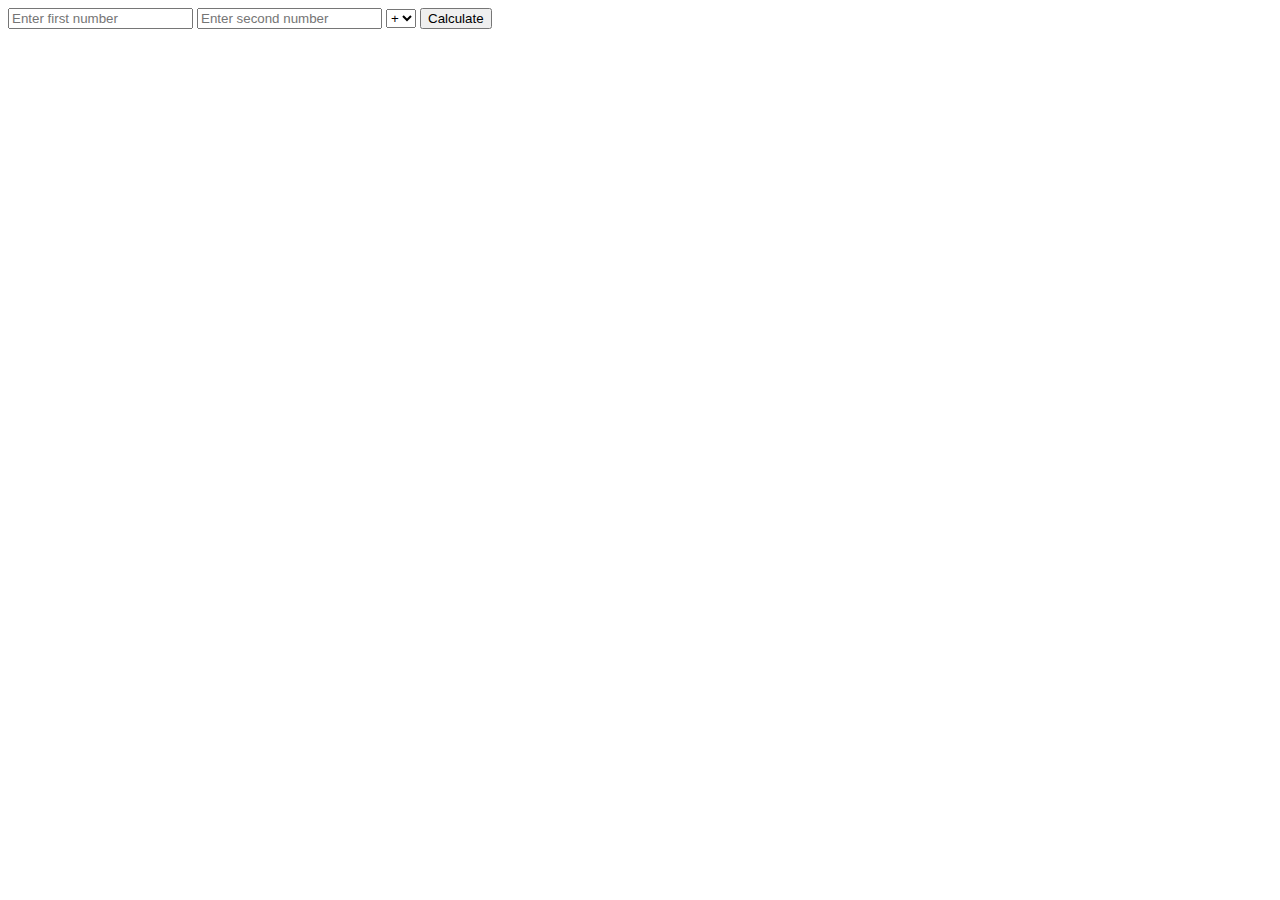
<file: Calculator/index.html>
<!DOCTYPE html>
<html lang="en">
<head>
    <meta charset="UTF-8">
    <meta http-equiv="X-UA-Compatible" content="IE=edge">
    <meta name="viewport" content="width=device-width, initial-scale=1.0">
    <title>Simple Calculator</title>
</head>
<body>
     <div class="calculator">
      <input type="text" id="num1" placeholder="Enter first number">
      <input type="text" id="num2" placeholder="Enter second number">
      <select id="operator">
        <option value="+">+</option>
        <option value="-">-</option>
        <option value="*">*</option>
        <option value="/">/</option>
      </select>
      <button onclick="calculate()">Calculate</button>
      <p id="result"></p>
    </div>
</body>
<script src="./script.js"></script>
</html>
</file>
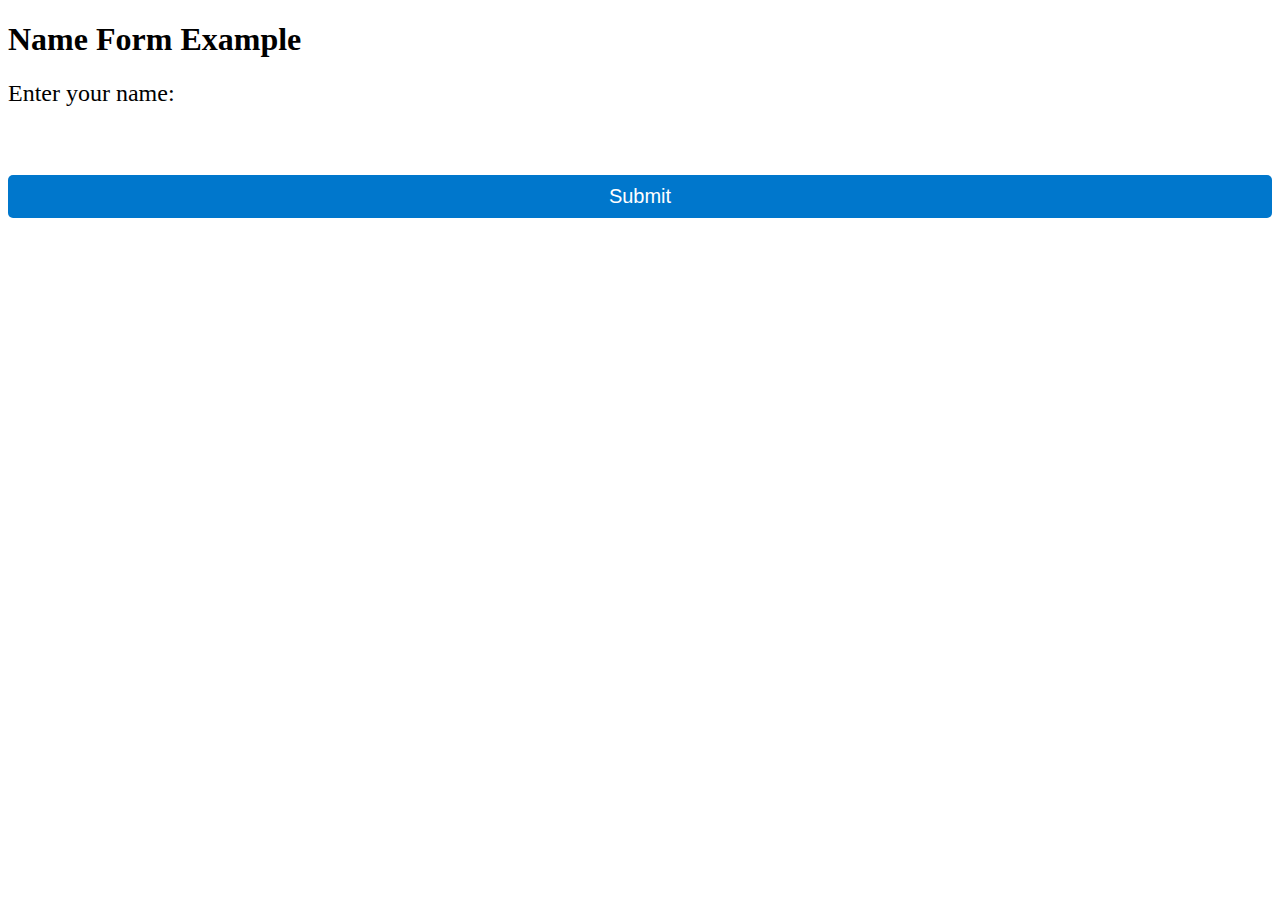
<file: Capitalize/index.html>
<!DOCTYPE html>
<html lang="en">
<head>
    <meta charset="UTF-8">
    <meta http-equiv="X-UA-Compatible" content="IE=edge">
    <meta name="viewport" content="width=device-width, initial-scale=1.0">
    <title>Document</title>
    <link rel="stylesheet" href="./style.css">
</head>
<body>
    <h1>Name Form Example</h1>
	<form>
		<label for="name">Enter your name:</label>
		<input type="text" id="name" name="name">
		<button type="button" id="submit">Submit</button>
	</form>
	<p id="result"></p>

</body>
<script src="./script.js"></script>
</html>
</file>
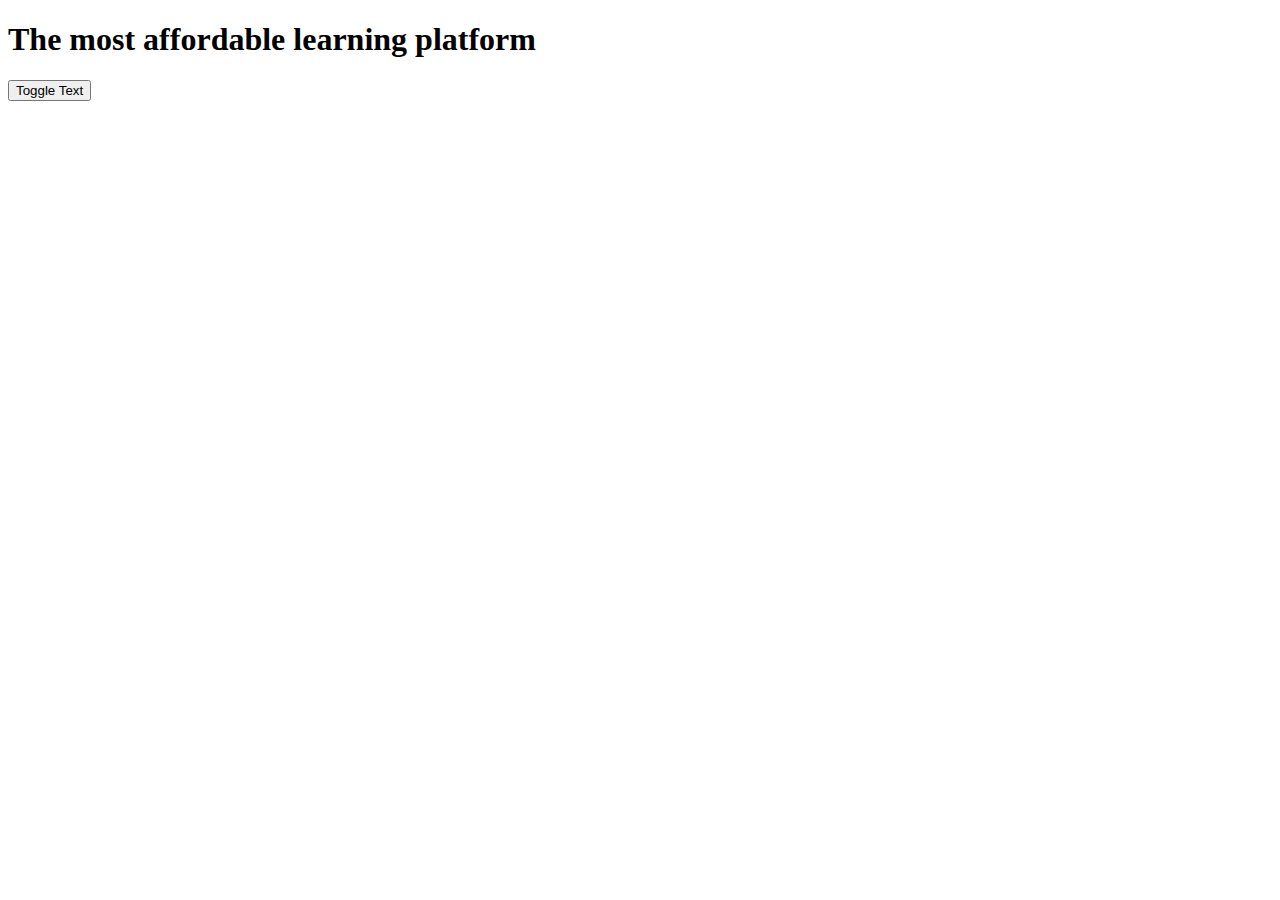
<file: Change Text on Button click/index.html>
<!DOCTYPE html>
<html>
<head>
	<title>Change Text on Button Click</title>
	<script>
		function changeText() {
			var heading = document.getElementById("heading");
			if (heading.innerHTML === "The most affordable learning platform") {
				heading.innerHTML = "PW Skills";
			} else {
				heading.innerHTML = "The most affordable learning platform";
			}
		}
	</script>
</head>
<body>
	<h1 id="heading">The most affordable learning platform</h1>
	<button onclick="changeText()">Toggle Text</button>
</body>
</html>
</file>
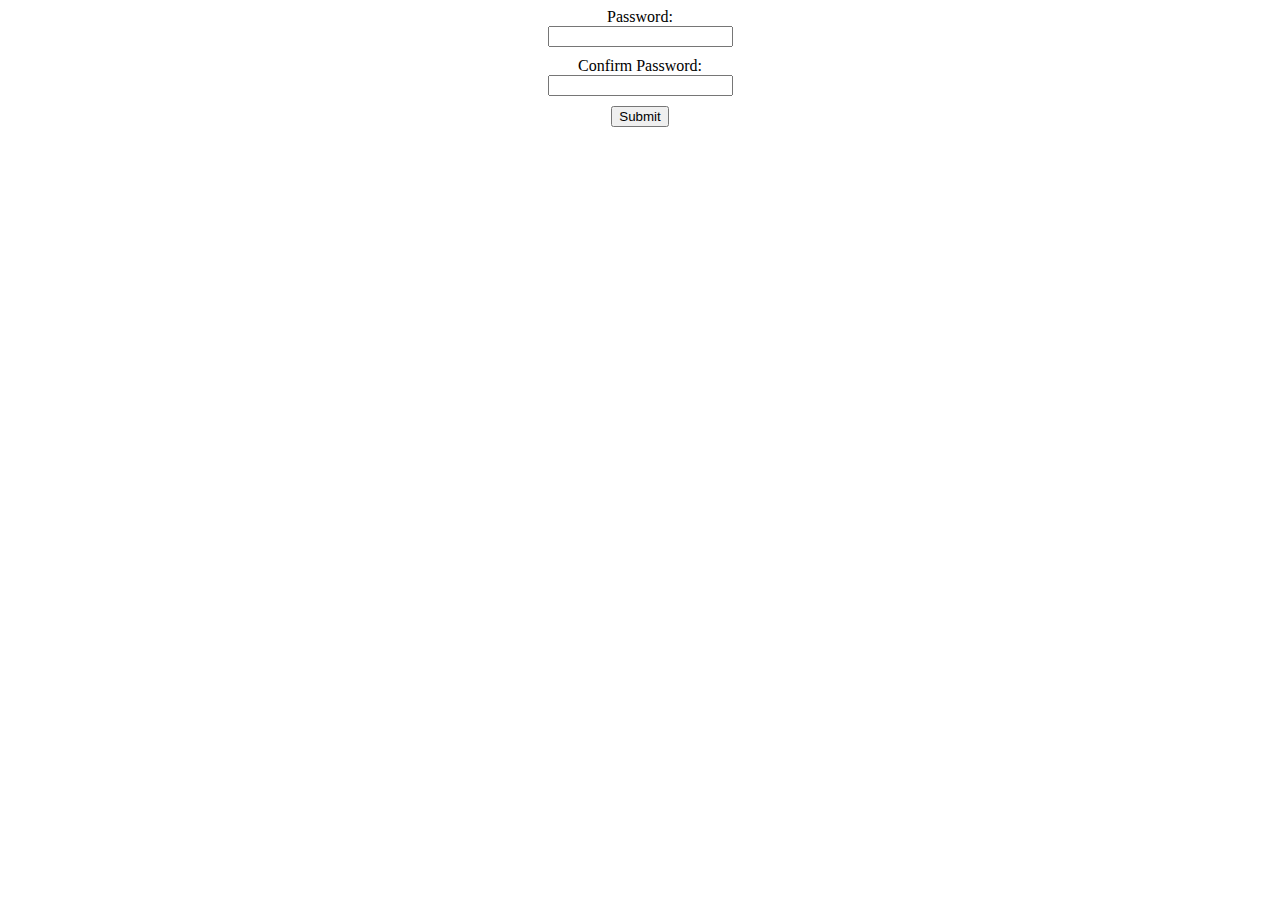
<file: password validation/index.html>
<!DOCTYPE html>
<html lang="en">
<head>
    <meta charset="UTF-8">
    <meta http-equiv="X-UA-Compatible" content="IE=edge">
    <meta name="viewport" content="width=device-width, initial-scale=1.0">
    <title>Document</title>
    <link rel="stylesheet" href="./style.css">
</head>
<body>
    <form onsubmit="validatePassword(event)">
		<label for="password">Password:</label>
		<input type="password" id="password" required>
		<label for="confirm-password">Confirm Password:</label>
		<input type="password" id="confirm-password" required>
		<button type="submit">Submit</button>
	</form>
	
</body>
<script src="./script.js"></script>
</html>
</file>
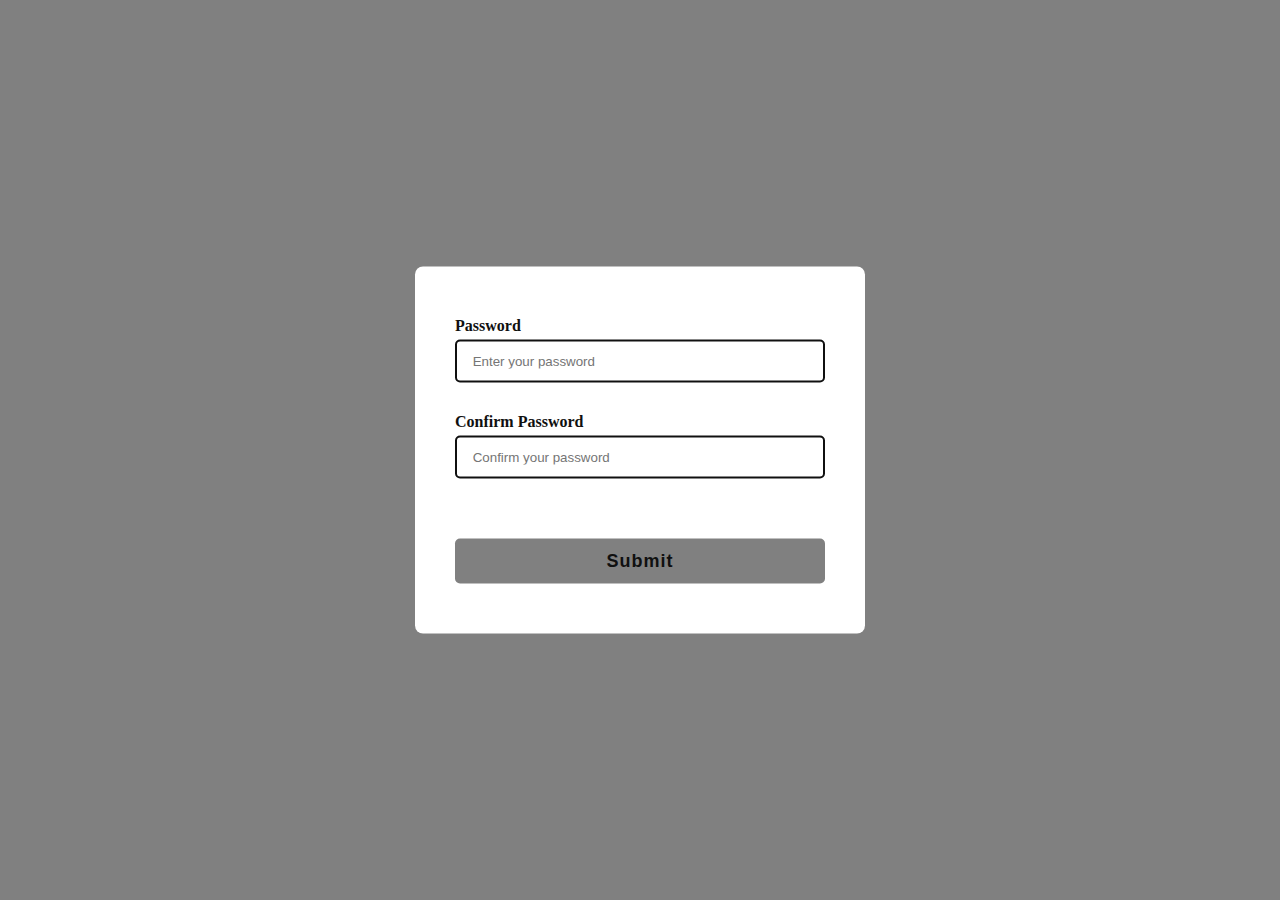
<file: passwordValidation/index.html>
<html>  
<head>  
<title> Verification of valid Password </title>  
<link rel="stylesheet" href="./style.css">
</head>  
<body>  
    <form >
        <label for="password">Password</label>
        <input type="password"  id="password" placeholder=" Enter your password">
        <label for="confirm-password">Confirm Password</label>
        <input type="password"  id="confirm-password" placeholder=" Confirm your password">
        <p id="message"></p>
        <input type="button" onclick="checkPassword()" value="Submit">
    </form>
    <script src="script.js"></script>
</body>  
</html>
</file>
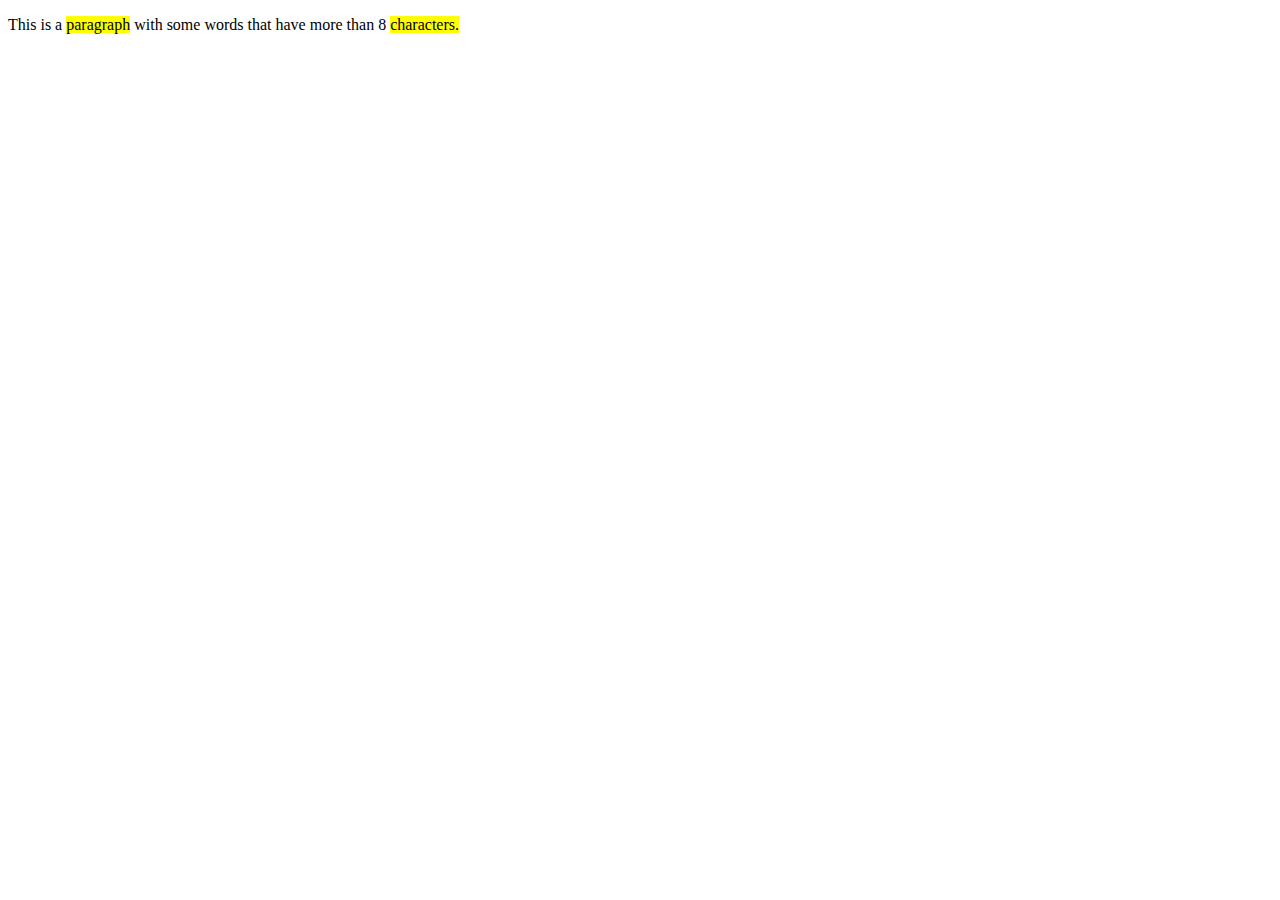
<file: Text Highlighting/index.html>
<!DOCTYPE html>
<html>
<head>
	<title>Highlight Words with More Than 8 Characters</title>
	<style>
		.highlight {
			background-color: yellow;
		}
	</style>
</head>
<body>
	<p id="my-paragraph">This is a paragraph with some words that have more than 8 characters.</p>

	<script>
		// Get the paragraph element by its ID
		const paragraph = document.getElementById('my-paragraph');

		// Split the paragraph into an array of words
		const words = paragraph.innerHTML.split(' ');

		// Loop through each word and highlight it if it has more than 8 characters
		words.forEach((word) => {
			if (word.length > 8) {
				paragraph.innerHTML = paragraph.innerHTML.replace(word, `<span class="highlight">${word}</span>`);
			}
		});
	</script>
</body>
</html>
</file>
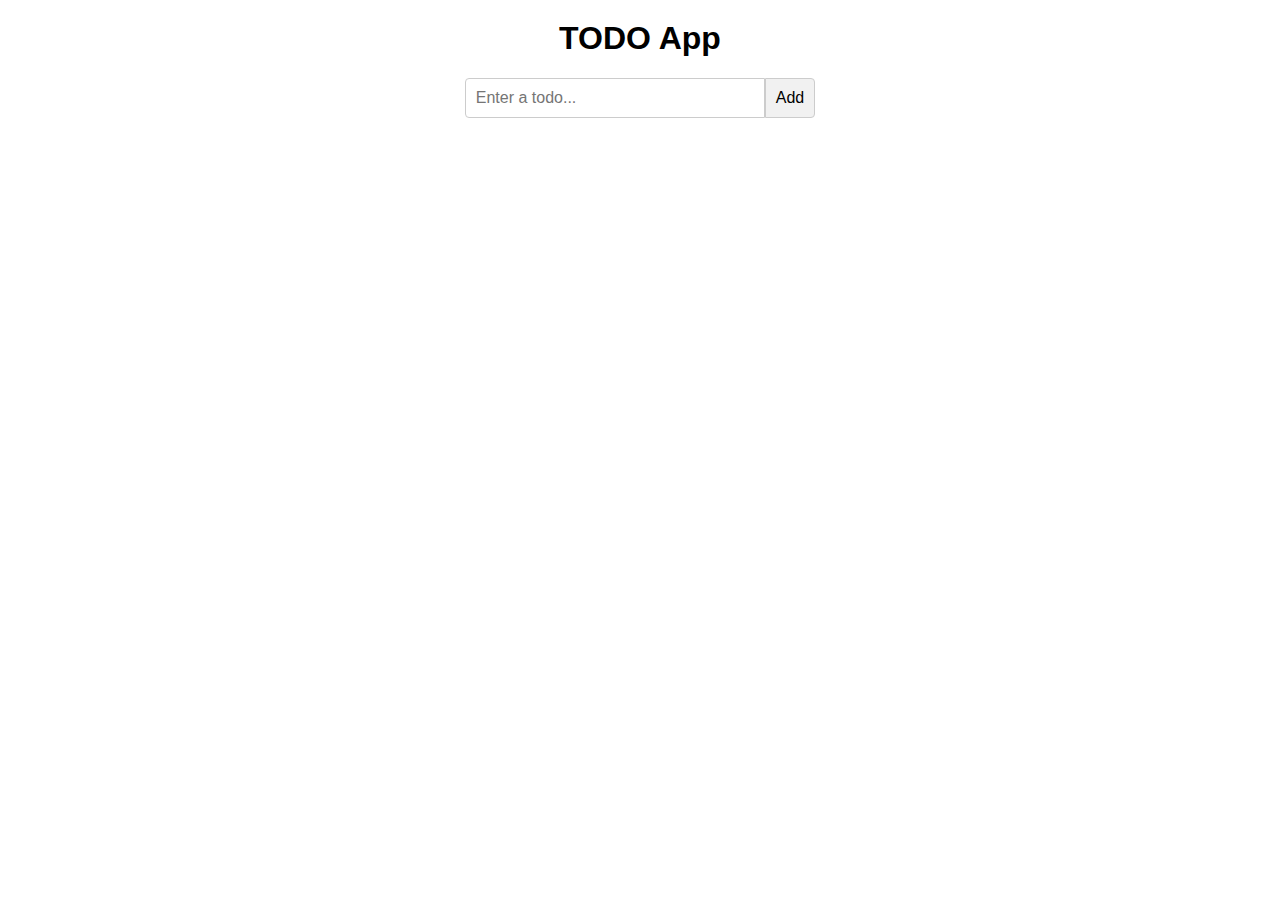
<file: TODO App/index.html>
<!DOCTYPE html>
<html lang="en">
<head>
    <meta charset="UTF-8">
    <meta http-equiv="X-UA-Compatible" content="IE=edge">
    <meta name="viewport" content="width=device-width, initial-scale=1.0">
    <title>TODO App</title>
    <link rel="stylesheet" href="./style.css">
</head>
<body>
    <h1>TODO App</h1>
    <div class="input-container">
      <input type="text" id="todo-input" placeholder="Enter a todo...">
      <button id="add-todo-btn">Add</button>
    </div>
    <ul id="todo-list"></ul>
</body>
<script src="./script.js"></script>
</html>
</file>
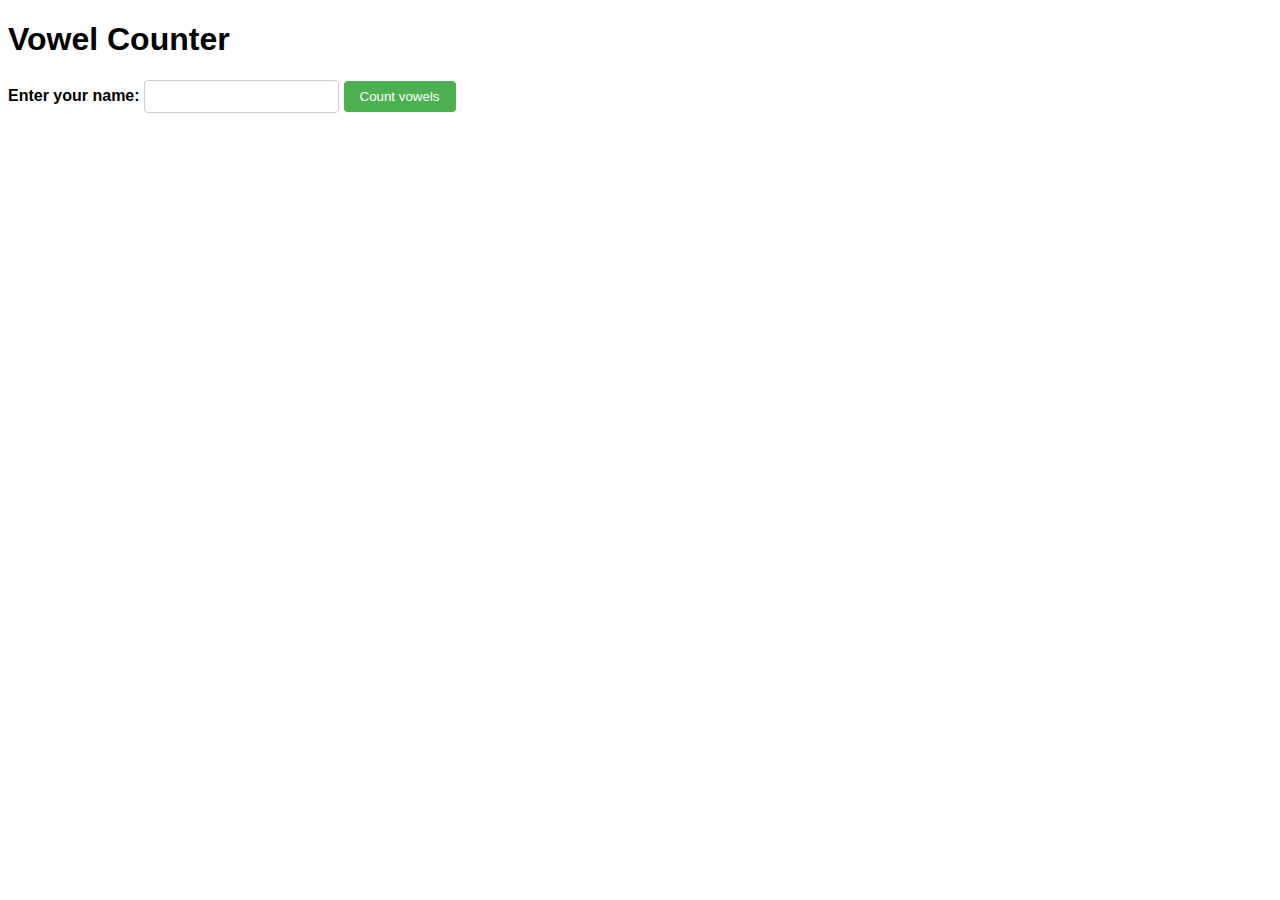
<file: vowel counter/index.html>
<!DOCTYPE html>
<html lang="en">
<head>
    <meta charset="UTF-8">
    <meta http-equiv="X-UA-Compatible" content="IE=edge">
    <meta name="viewport" content="width=device-width, initial-scale=1.0">
    <title>vowel counter</title>
    <link rel="stylesheet" href="./style.css">
</head>
<body>
    <h1>Vowel Counter</h1>
    <form>
      <label for="name-input">Enter your name:</label>
      <input type="text" id="name-input" placeholder="">
      <button type="button" id="count-button">Count vowels</button>
    </form>
    <div id="result"></div>
</body>
<script src="./script.js"></script>
</html>
</file>
<file: Capitalize/style.css>
form {
	display: flex;
	flex-direction: column;
	margin-bottom: 20px;
}

label, input {
	font-size: 24px;
	margin-bottom: 10px;
}

input {
	padding: 10px;
	border-radius: 5px;
	border: none;
}

button {
	font-size: 20px;
	padding: 10px;
	background-color: #0077cc;
	color: #fff;
	border: none;
	border-radius: 5px;
	cursor: pointer;
}

button:hover {
	background-color: #005599;
}

#result {
	font-size: 24px;
	margin-top: 20px;
}
</file>
<file: password validation/style.css>
form {
    display: flex;
    flex-direction: column;
    align-items: center;
}
input {
    margin-bottom: 10px;
}
</file>
<file: passwordValidation/style.css>
*{
    margin: 0;
    padding: 0;
    box-sizing: border-box;
}

body{
    width: 100%;
    height: 100vh;
    background-color: #808080;
}
form{
    background-color: #ffffff;
    width: 450px;
    padding: 50px 40px;
    position: absolute;
    transform: translate(-50%,-50%);
    top: 50%;
    left: 50%;
    border-radius: 8px;
    box-shadow: 20px,20px,30px,rgba(0,0,0,0.15);

}

label{
    font-weight: 600;
    color: #101010;
}

input{
    display: block;
    width: 100%;
    margin-top: 5px;
    padding: 12px;
    border-radius: 5px;
    outline: none;
    color: #101010;
}
#password{
    margin-bottom: 30px;
}
input[type="password"]{
    border: 2px solid #101010;
}
input[type="button"]{
    background-color: #808080;
    border: none;
    color: #101010;
    font-weight: 600;
    font-size: 18px;
    letter-spacing: 1px;
    cursor: pointer;
    margin-top: 20px;
}
p{
    font-size: 14px;
    margin: 15 0;
    display: inline-block;
    color: #101010;
    padding: 5px 20px;
}
</file>
<file: TODO App/style.css>
* {
    box-sizing: border-box;
  }
  
  body {
    margin: 0;
    padding: 0;
    font-family: Arial, sans-serif;
  }
  
  h1 {
    text-align: center;
    margin-top: 20px;
  }
  
  .input-container {
    display: flex;
    justify-content: center;
    margin-top: 20px;
  }
  
  input[type="text"] {
    padding: 10px;
    width: 300px;
    border: 1px solid #ccc;
    border-radius: 4px 0 0 4px;
    font-size: 16px;
  }
  
  button {
    padding: 10px;
    border: 1px solid #ccc;
    border-radius: 0 4px 4px 0;
    background-color: #f1f1f1;
    font-size: 16px;
    cursor: pointer;
  }
  
  button:hover {
    background-color: #ccc;
  }
  
  ul {
    list-style: none;
    padding: 0;
    margin: 20px auto;
    max-width: 400px;
  }
  
  li {
    padding: 10px;
    border: 1px solid #ccc;
    margin-bottom: 10px;
    display: flex;
    justify-content: space-between;
  }
  
  li span {
    flex-grow: 1;
  }
  
  li button {
    margin-left: 10px;
    background-color: #f44336;
    color: white;
    border: none;
    border-radius: 4px;
    cursor: pointer;
  }
  
  li button:hover {
    background-color: #d32f2f;
  }
</file>
<file: vowel counter/style.css>
body {
    font-family: sans-serif;
  }
  label {
    font-weight: bold;
  }
  input[type="text"] {
    padding: 8px;
    border: 1px solid #ccc;
    border-radius: 4px;
    margin-bottom: 16px;
  }
  button {
    background-color: #4CAF50;
    color: white;
    padding: 8px 16px;
    border: none;
    border-radius: 4px;
    cursor: pointer;
  }
</file>
